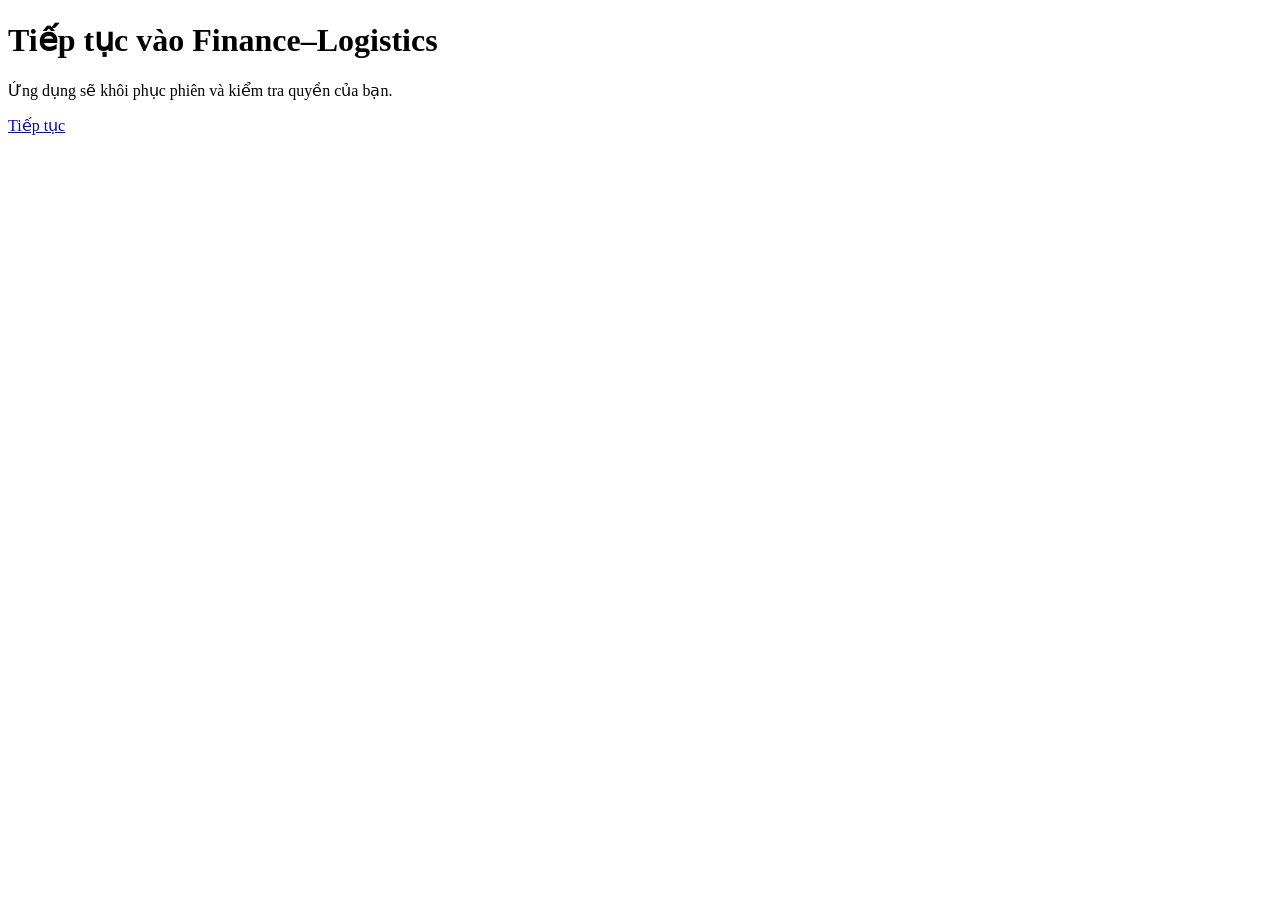
<file: src/FinanceLogistics.Api/wwwroot/sso-complete.html>
<!doctype html>
<html lang="vi">
<head>
  <meta charset="utf-8">
  <meta name="viewport" content="width=device-width, initial-scale=1">
  <title>Finance–Logistics</title>
</head>
<body>
  <main>
    <h1>Tiếp tục vào Finance–Logistics</h1>
    <p>Ứng dụng sẽ khôi phục phiên và kiểm tra quyền của bạn.</p>
    <a href="/index.html">Tiếp tục</a>
  </main>
</body>
</html>
</file>
